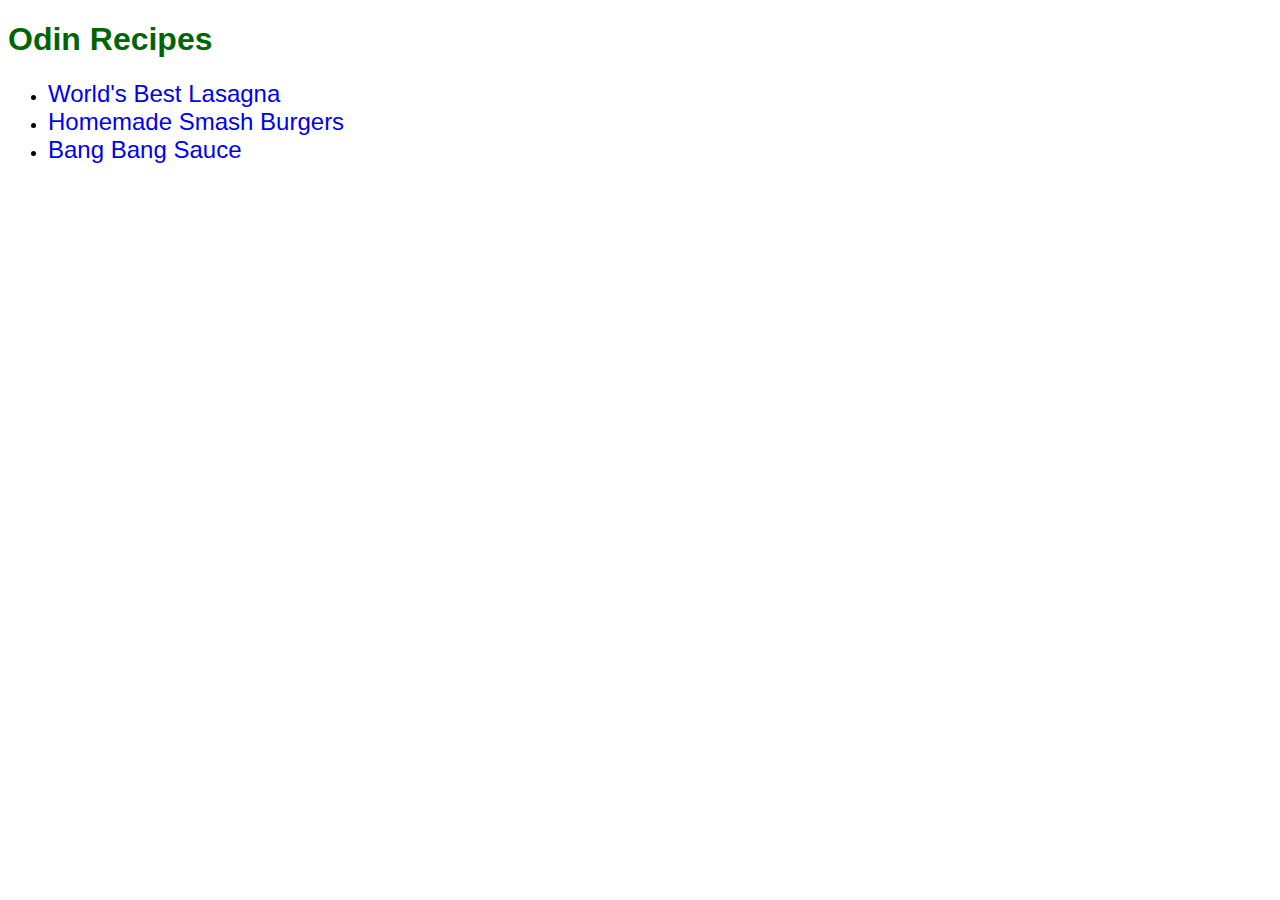
<file: index.html>
<!DOCTYPE html>
<html lang="en">
<head>
    <meta charset="UTF-8">
    <meta name="viewport" content="width=device-width, initial-scale=1.0">
    <title>Odin Recipes</title>
    <link rel="stylesheet" href="style.css">
</head>
<body>
    <h1>Odin Recipes</h1>
    <ul class="navbar">
        <li><a href="./recipes/lasagna.html">World's Best Lasagna</a></li>
        <li><a href="./recipes/smash-burger.html">Homemade Smash Burgers</a></li>
        <li><a href="./recipes/bang-sauce.html">Bang Bang Sauce</a></li>
    </ul>
</body>
</html>
</file>
<file: style.css>
* {
    font-family: sans-serif;
}

h1 {
    color: rgb(0, 100, 0);
}

ul li a {
    text-decoration: none;
    font-size: 24px;
}

img {
    width: 300px;
}

p,
li {
    font-size: 18px;
}
</file>
